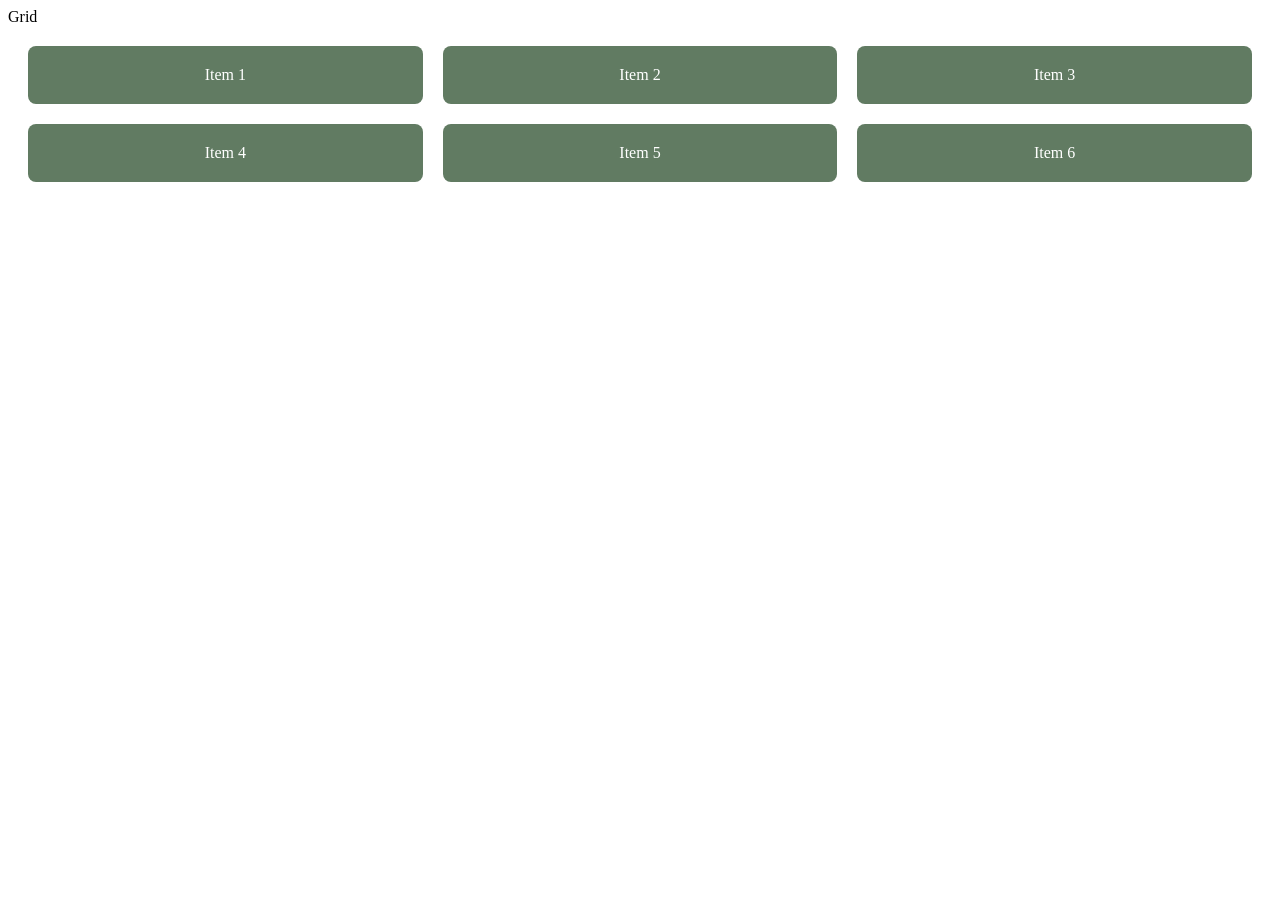
<file: tuto/index.html>
<!DOCTYPE html>
<html lang="en">
  <head>
    </title>Grid</title>
    <link rel="stylesheet" href="./style.css">
  </head>
  <body>
   <div class="grid-container">
      <div class="grid-item">Item 1</div>
      <div class="grid-item">Item 2</div>
      <div class="grid-item">Item 3</div>
      <div class="grid-item">Item 4</div>
      <div class="grid-item">Item 5</div>
      <div class="grid-item">Item 6</div>
    </div>
  </body>
</html>
</file>
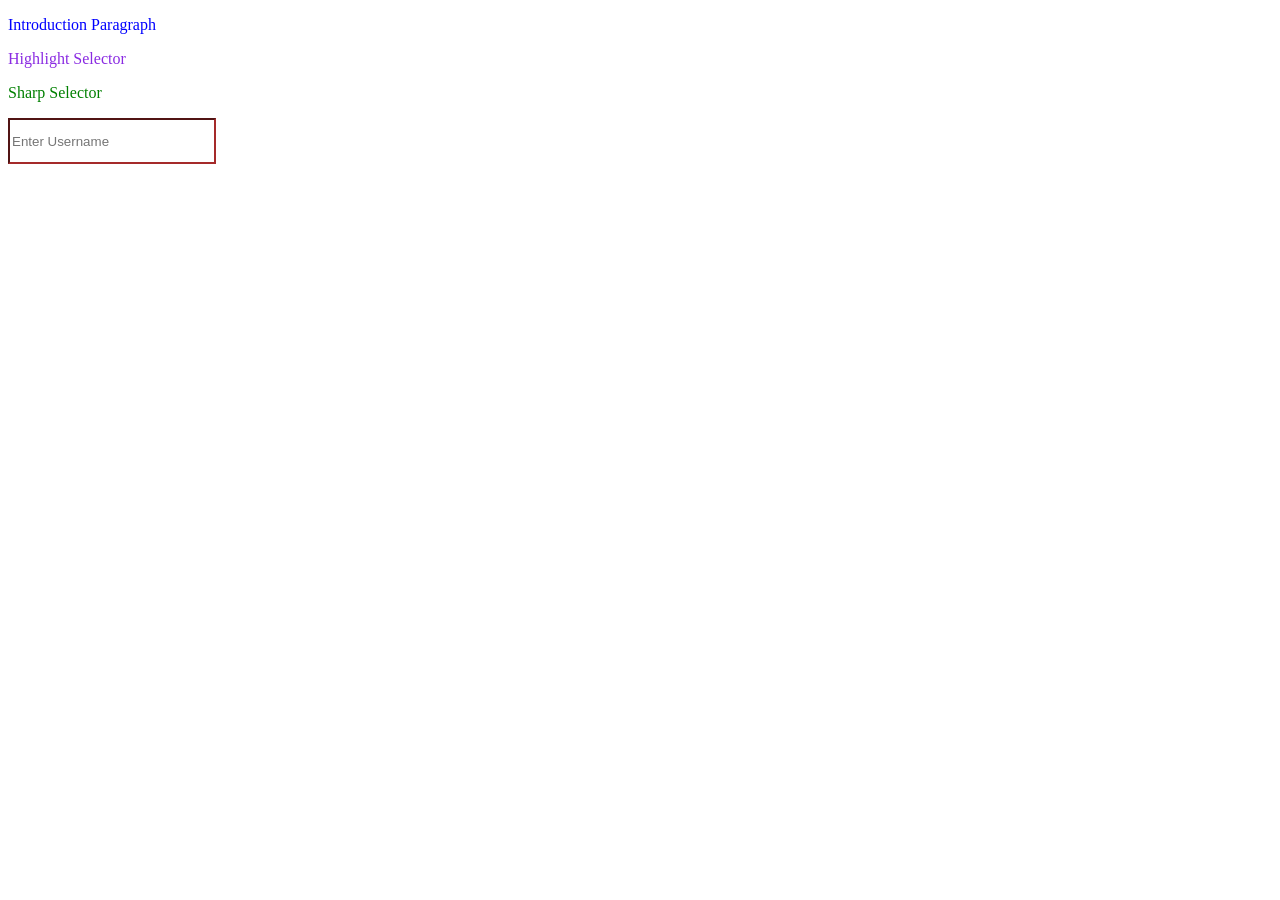
<file: test1.html>
<!DOCTYPE html>
<html lang="en">
<head>
    <head>
    <meta charset="UTF-8">
    <meta name="viewport" content="width=device-width, initial-scale=1.0">
    <title>CSS Selector Example</title>
    <style>
      body {
        background-color: white;
      }
      /* select with tag name */
      div {
        background-color: red;
      }
      /* select with dot (.) , affects to tags with class*/
      p.intro {
        color: blue;
      }
      /* select with dot (.) and (:) and listen mouse hover event , affects to tags with class*/
      p.intro:hover {
        color: yellow;
      }
      p.highlight{
        color: blueviolet;
      }
      p.highlight:hover {
        color: aqua;
      }
      /* select with sharp(#) character, affects to tag with id */
      p#sharp {
        color: green;
      }
      /* select with sharp(#) character and listen mouse hover event, affects to tag with id */
      p#sharp:hover {
        color: yellow;
      }
      /* brackets ([attr='value']): ,  affects to the input tags of the type text */
      input[type="text"] {
        height: 40px;
        width: 200px;
        border-color: brown;
      }
    </style>
  </head>
    <title>Document</title>
</head>
<body>
    <p class="intro">Introduction Paragraph</p>
    <p class="highlight">Highlight Selector</p>
    <p id="sharp">Sharp Selector</p>
    <input type="text" placeholder="Enter Username">
</body>
</html>
</file>
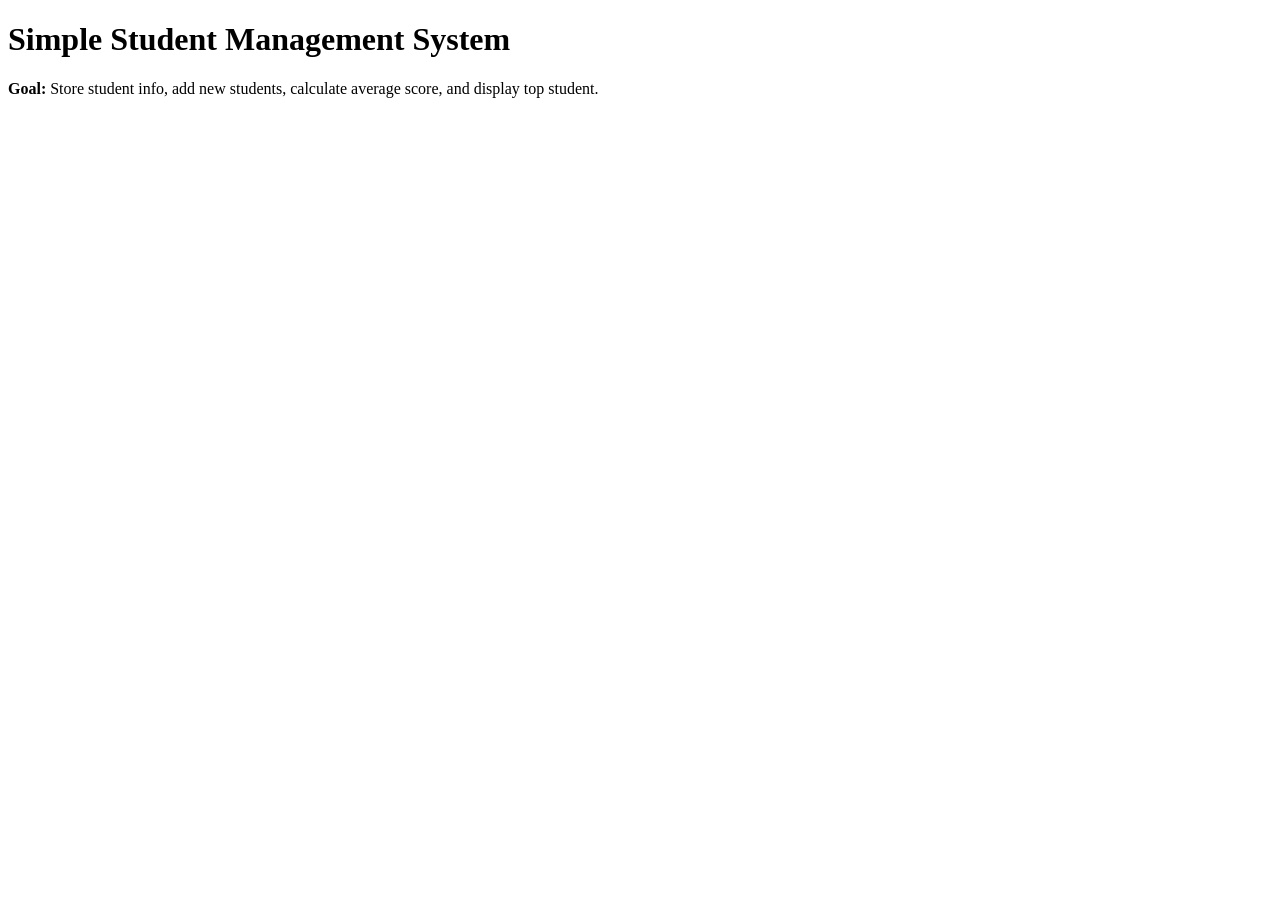
<file: array-object/ssms.html>
<!DOCTYPE html>
<html>
  <head>
    <title>Javascript Student Management System Examples</title>
  </head>
  <body>
    <h1>Simple Student Management System</h1>
    <p>
      <span style="font-weight: bold">Goal:</span> Store student info, add new
      students, calculate average score, and display top student.
    </p>
    <script>
      // Array of student objects
      let students = [
        { name: "Alice", age: 20, scores: [85, 90, 78] },
        { name: "Bob", age: 22, scores: [80, 70, 75] },
        { name: "Charlie", age: 21, scores: [95, 88, 92] },
      ];

      // Function to calculate average score
      function calculateAverage(scores) {
        let total = 0;
        for (let score of scores) {
          total += score;
        }
        return total / scores.length;
      }

      // Add a new student
      function addStudent(name, age, scores) {
        students.push({ name, age, scores });
      }

      // Display all students with average score
      function showStudents() {
        students.forEach((student) => {
          let avg = calculateAverage(student.scores);
          console.log(
            `${student.name} (${
              student.age
            } years old) - Avg Score: ${avg.toFixed(2)}`
          );
        });
      }

      // Find the top student
      function showTopStudent() {
        let topStudent = students[0];
        let topAvg = calculateAverage(topStudent.scores);

        for (let student of students) {
          let avg = calculateAverage(student.scores);
          if (avg > topAvg) {
            topAvg = avg;
            topStudent = student;
          }
        }

        // Destructuring
        const { name, age } = topStudent;
        console.log(
          `🏆 Top Student: ${name} (${age} yrs) with Avg Score: ${topAvg.toFixed(
            2
          )}`
        );
      }

      // Call functions
      addStudent("David", 23, [88, 82, 91]);
      console.log("after added", students);
      showStudents();
      showTopStudent();
    </script>
  </body>
</html>
</file>
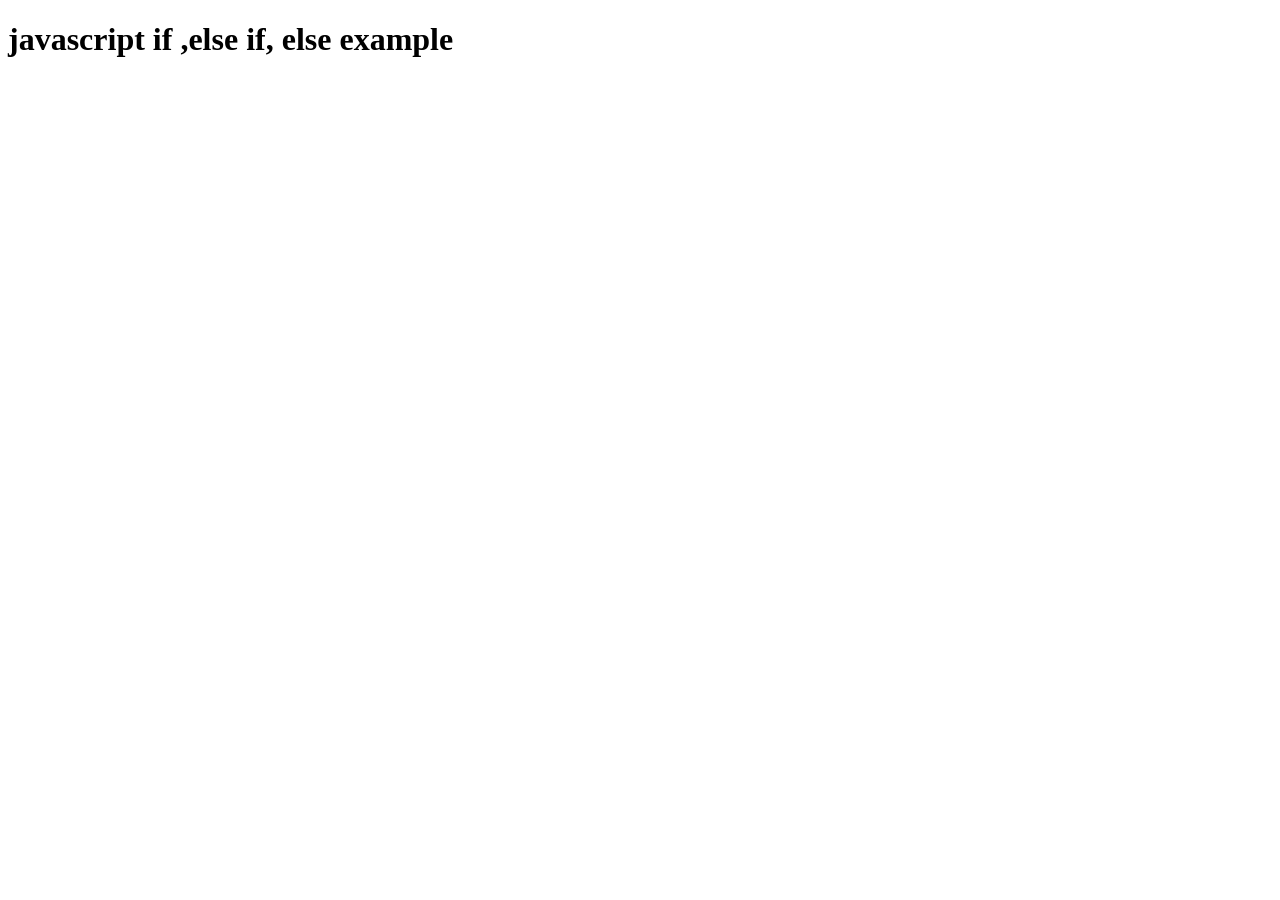
<file: control -structure/if .html>
<!DOCTYPE html>
<html lang="en">
<head>
    <meta charset="UTF-8">
    <meta name="viewport" content="width=device-width, initial-scale=1.0">
    <title>javascript if ,else if, else example</title>
</head>
<body>
    <h1>
        javascript if ,else if, else example
    </h1>

<script>
    let score = 85;
    if (score >= 90) {
        console.log("Grade: a");
    }else if ("score >= 80") {
        console.log("Grade a");
    }else if ("score >= 70"){
        console.log("Grade b");
    }else{
        console.log("Grade f");
    }

    let age = 18;
    let canVote = age >= 18? //"Yes , can vote"
    console.log("canVote");
</script>
</body>
</html>
</file>
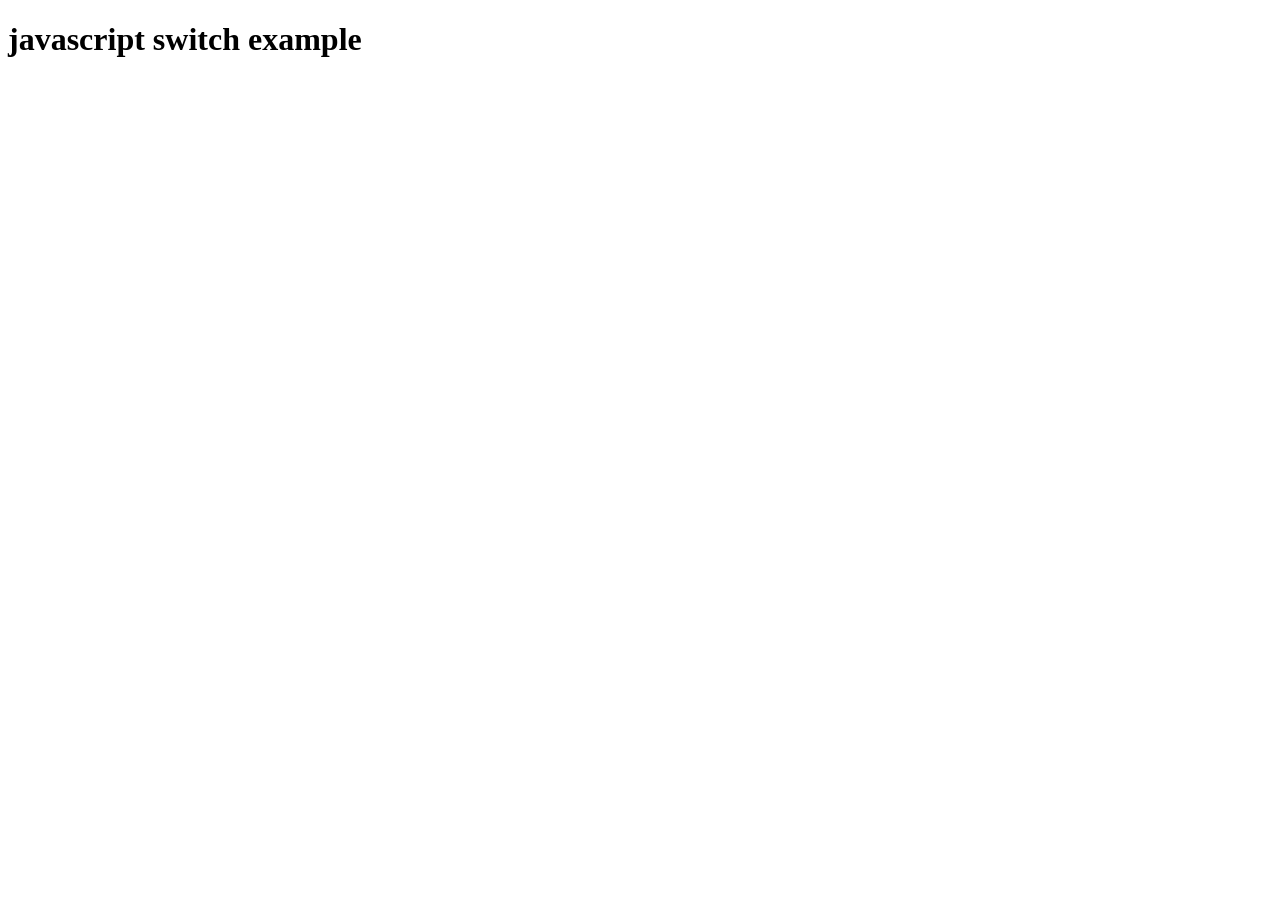
<file: control -structure/switch.html>
<!DOCTYPE html>
<html lang="en">
<head>
    <meta charset="UTF-8">
    <meta name="viewport" content="width=device-width, initial-scale=1.0">
    <title>javascript switch example</title>
</head>
<body>
    <h1>
        javascript switch example
    </h1>
    <script>
        let fruit = "apple";
        switch ("banana") {
            case "banana":
            console.log("Yellow fruit");
            break;
        case "apple":
        console.log("Red or Green fruit");
        break;

         case"orange":
         console.log("Orange fruit");
         break;

        default:
        console.log("Unknow fruit");
        }
    </script>
</body>
</html>
</file>
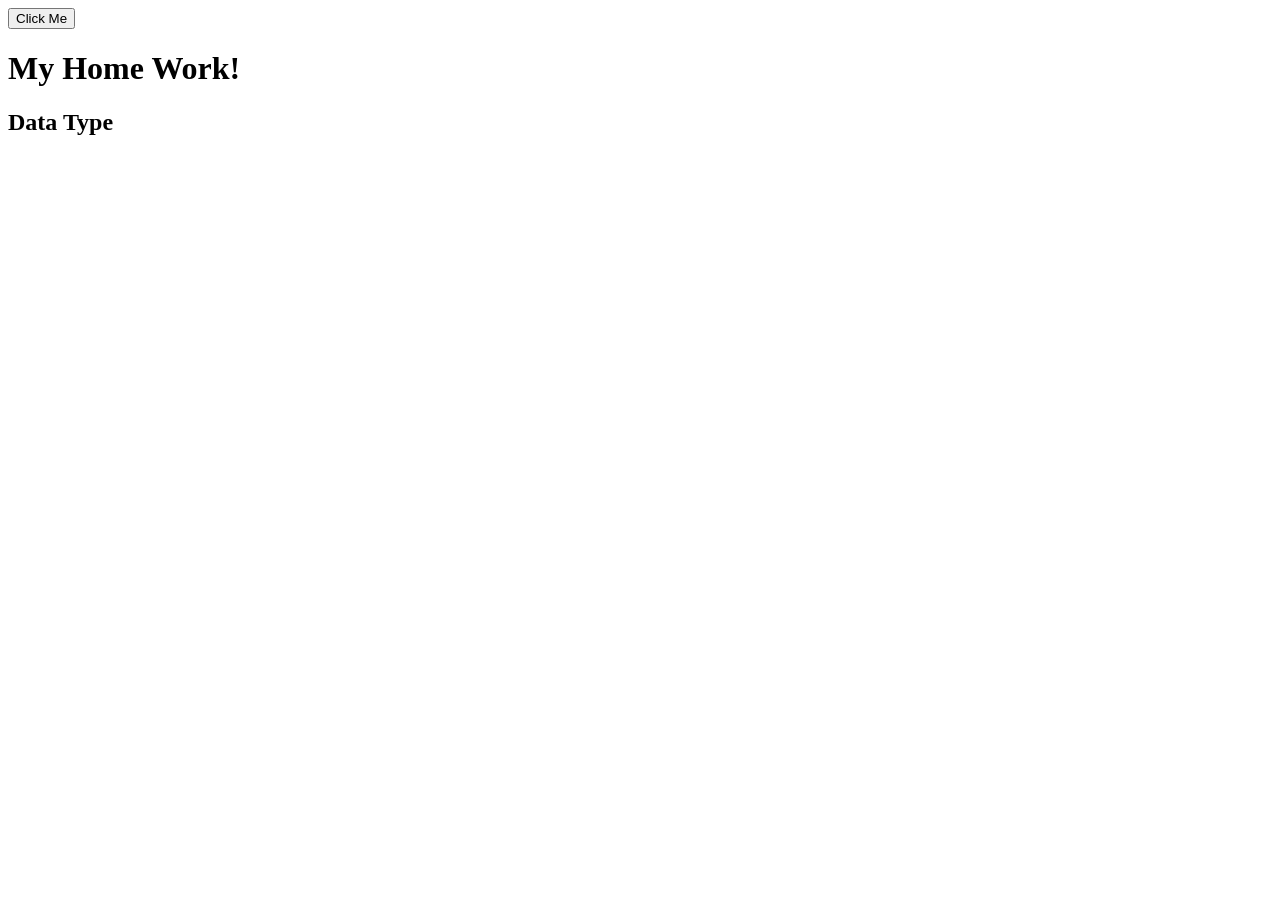
<file: hw/inline.html>
<!DOCTYPE html>
<html lang="en">
<head>
    <meta charset="UTF-8">
    <meta name="viewport" content="width=device-width, initial-scale=1.0">
    <title>basic javascript</title>
</head>
<body>
    <button onclick = "alert('Hello from my inline js!')">Click Me</button>
    <h1>
        My Home Work!
    </h1>
    <script>
        
        var name = "Phyu";
        console.log(name);

        var name = "Sweet";
        console.log(name);

        let age = 23;
        console.log(age);

        age = 24;
        console.log(age);

        const country = "Japan";
        console.log(country);

        function testVarLetConst(){
            if(true){
                 var a = 23;
                 let b = 12;
                 const c = 11;
            }
                console.log(a);
                /*console.log(b);
                console.log(c);*/
        }
        testVarLetConst();  
    </script>
     <h2>
        Data Type
    </h2>
    <script> 

        let name = "Alice";

        let price = 12.12;

        let isLoggedIn = true;

        let selectedUser = null;

        let user = {
            name : "phyuuu",
            age : 22,
        };

        console.log(typeof name);
        console.log(typeof price);
        console.log(typeof isLoggedIn);
        console.log(typeof selectedUser);
        console.log(typeof user);

    </script>
</body>
</html>
</file>
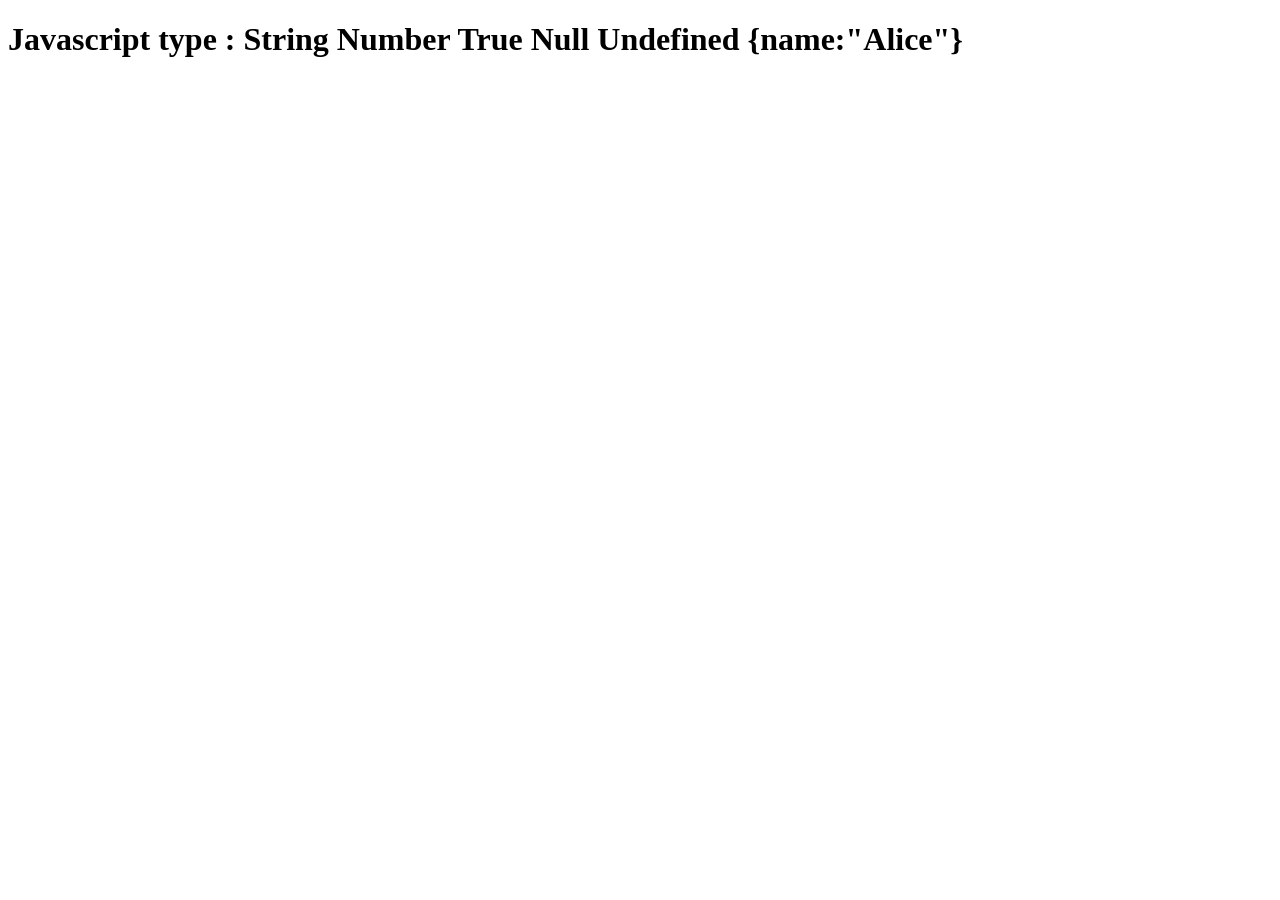
<file: js basic/data-type.html>
<!DOCTYPE html>
<html lang="en">
<head>
    <meta charset="UTF-8">
    <meta name="viewport" content="width=device-width, initial-scale=1.0">
    <title>Data type Example</title>
</head>
<body>
    <h1>
        Javascript type : String Number True Null Undefined {name:"Alice"}
    </h1>
    <script>
        let name = "Aice";
        let greeting = "Helo, World!";

        let age = 30;
        let price = 19.99;

        let isLoggedIn= true;
        let isAdminIn = false;

        let score;
        console.log(score);

        let selectedUser = null;

        let user = {
            name:"Alice",
            age:25,
            isMember: true,
        };

        console.log(typeof name);
        console.log(typeof age);
        console.log(typeof isLoggeIn);
        console.log(typeof score);
        console.log(typeof selectedUser);
        console.log(typeof user);
        
        let number = [1,2.3];
        let fruit = ["apple","banana", "cherry"];
        let mixed =[42, "hello",null, undefined, true,{name : "alice"}];
        let matrix =[
            [1,3],
            [2,4],
    ];

    console.log(fruit[0]);
    console.log(mixed[5].name);

    fruit.push("orange");
    fruit.pop();
    fruit.unshift("grape");
    fruit.shift();

    console.log(fruit.length);
    console.log(Array.isArray(fruit));
    console.log(typeof fruit);
    </script>
   
</body>
</html>
</file>
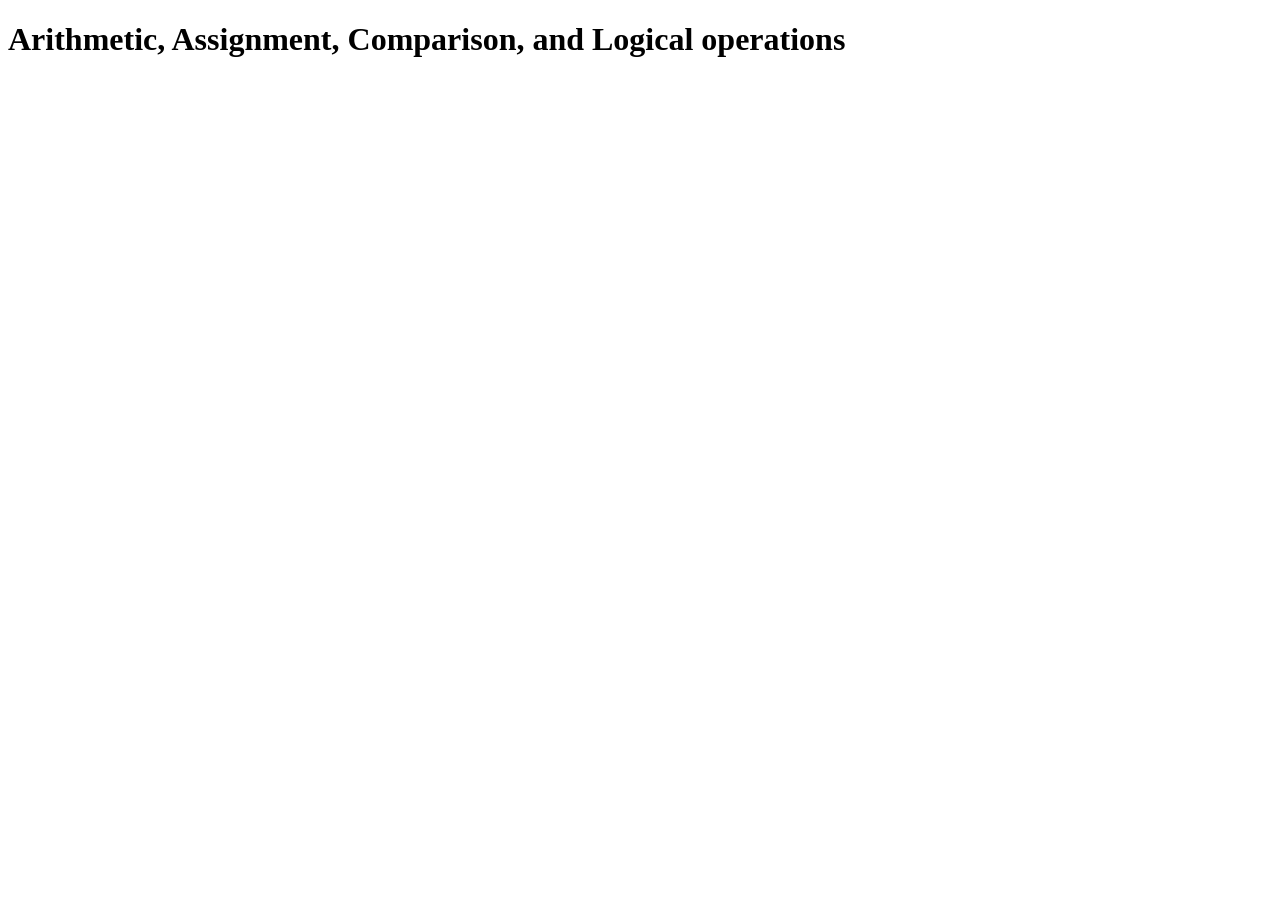
<file: js basic/js-operations.html>
<!DOCTYPE html>
<html lang="en">
<head>
    <meta charset="UTF-8">
    <meta name="viewport" content="width=device-width, initial-scale=1.0">
    <title>Javascript operations</title>
</head>
<body>
    <h1>
       Arithmetic, Assignment, Comparison, and Logical operations
    </h1>
    <script>
        let a = 10;
        let b = 3;

        console.log(a + b);
        console.log(a - b);
        console.log(a * b);
        console.log(a / b);
        console.log(a % b);
        console.log(a ** b);

        let x = 10;

        x += 5;
        console.log("line 1",x);

        x -= 5;
        console.log("line 2",x);

        x *= 5;
        console.log("line 3",x);

        x /= 5;
        console.log("line 4",x);

        let m =10;
        let n ="10";

        console.log(m == n);
        console.log(m === n);
        console.log(m != n);
        console.log(m !== n);
        console.log(m > n);
        console.log(m <= n);

        let isLoggeddIn = true;
        let isAdmin = false;

        console.log(isLoggeddIn && isAdmin);
        console.log(isLoggeddIn || isAdmin);
        console.log(!isLoggeddIn);

    </script>
</body>
</html>
</file>
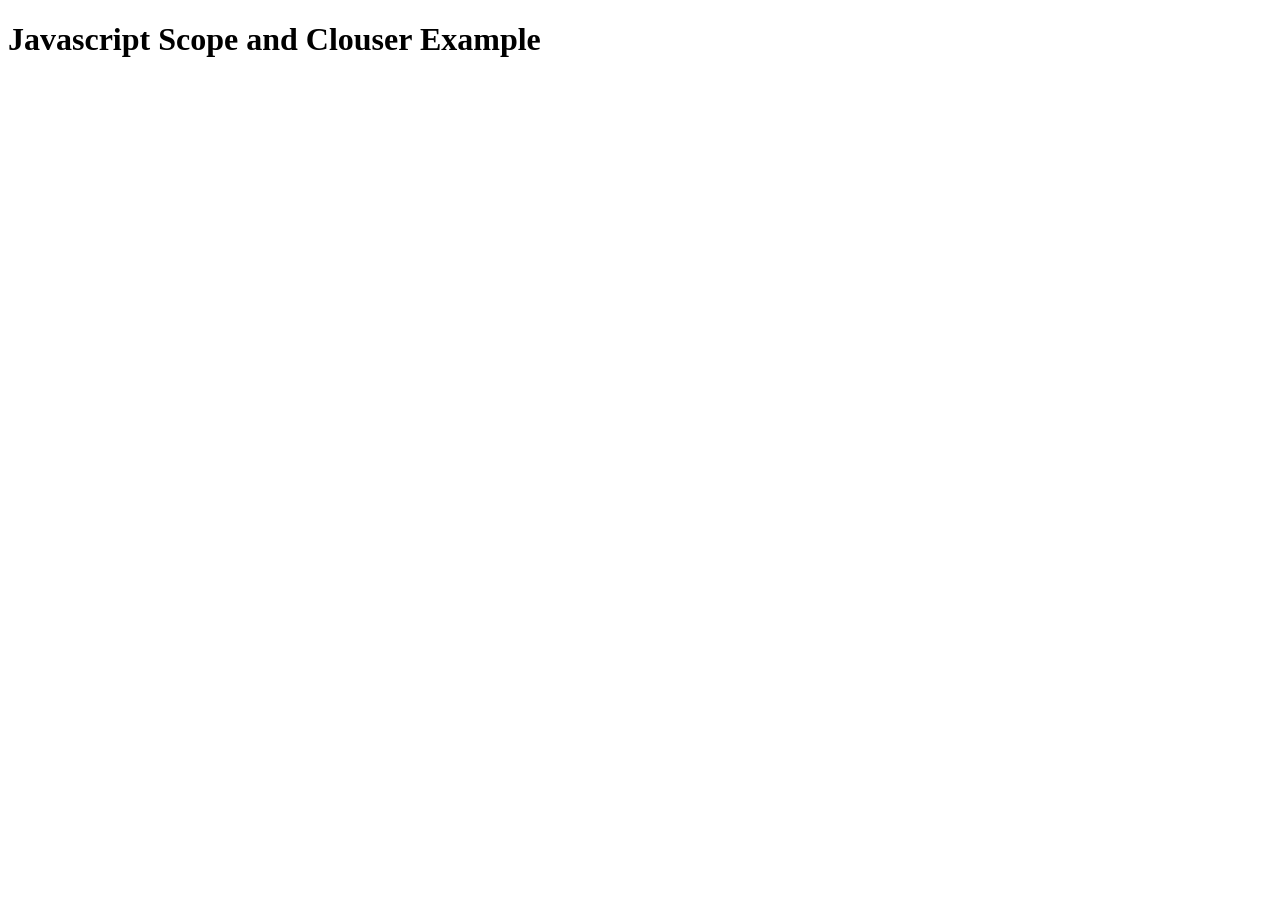
<file: js basic/sccope and closure.html>
<!DOCTYPE html>
<html lang="en">
<head>
    <meta charset="UTF-8">
    <meta name="viewport" content="width=device-width, initial-scale=1.0">
    <title>Javascript Scope and Clouser Example</title>
</head>
<body>
    <h1>Javascript Scope and Clouser Example</h1>
    <script>
        let globalVar ="I'm global";

        function testScope(){
            let localVar = "I'm global";

            console.log(globalVar);
            console.log(localVar);
        }

   testScope();
        function outer(){
            let count = 0;
            return function inner(){
                count++;
                console.log("count:", count)
            };
        }

        const counter = outer();
        counter();
        counter();
    </script>
</body>
</html>
</file>
<file: tuto/style.css>
<style>
      body {
        font-family: Arial, sans-serif;
      }

      .grid-container {
        display: grid;
        grid-template-columns: repeat(3, 1fr);
        /* Create 3 equal columns */
        gap: 20px;
        /* Space between items */
        padding: 20px;
      }

      .grid-item {
        background-color: #617b62;
        color: white;
        padding: 20px;
        text-align: center;
        border-radius: 8px;
      }
    </style>
</file>
